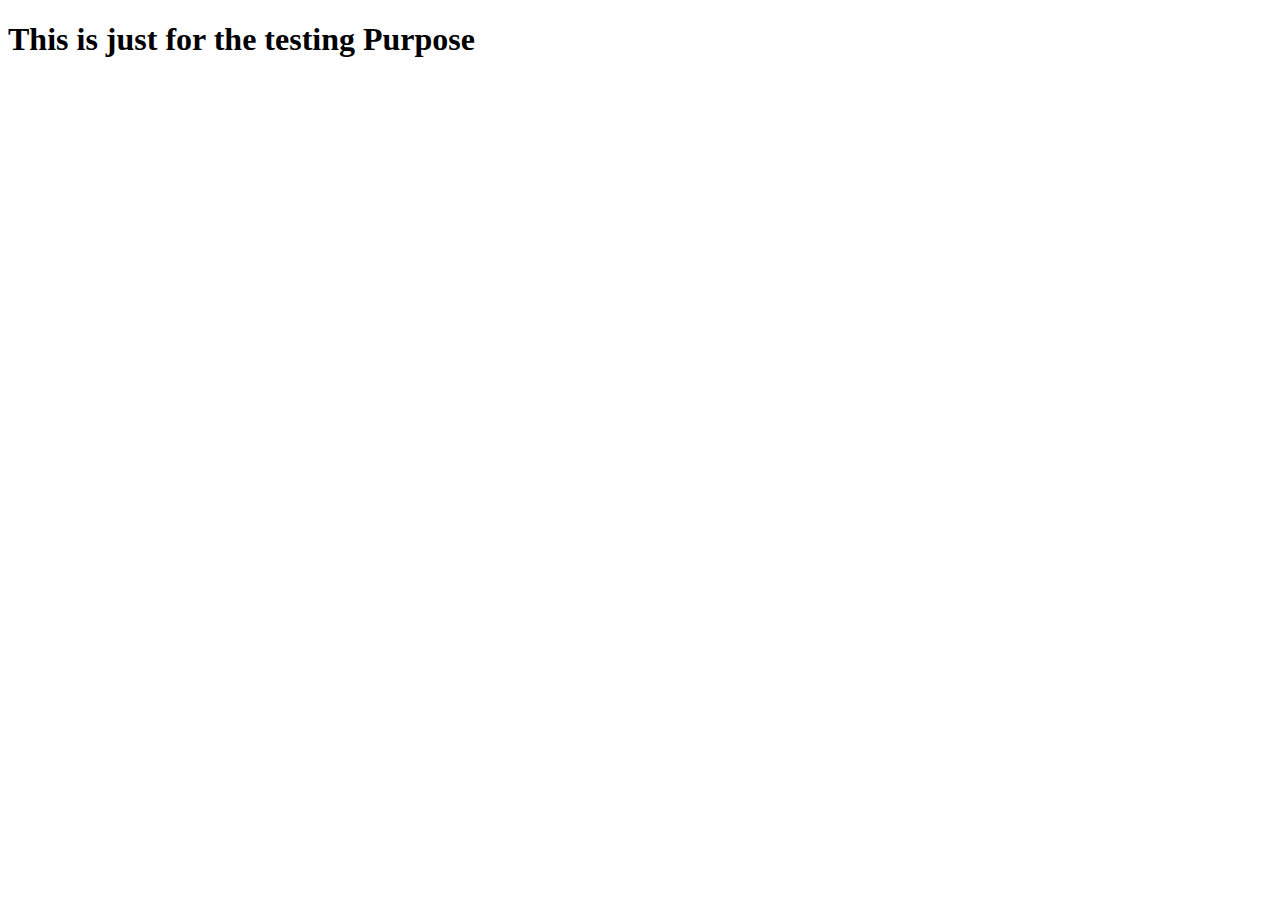
<file: ktapp/templates/test.html>
<!DOCTYPE html>
<html lang="en">
<head>
    <meta charset="UTF-8">
    <meta http-equiv="X-UA-Compatible" content="IE=edge">
    <meta name="viewport" content="width=device-width, initial-scale=1.0">
    <title>KodingTree</title>
</head>
<body>
    <h1>This is just for the testing Purpose</h1>
</body>
</html>
</file>
